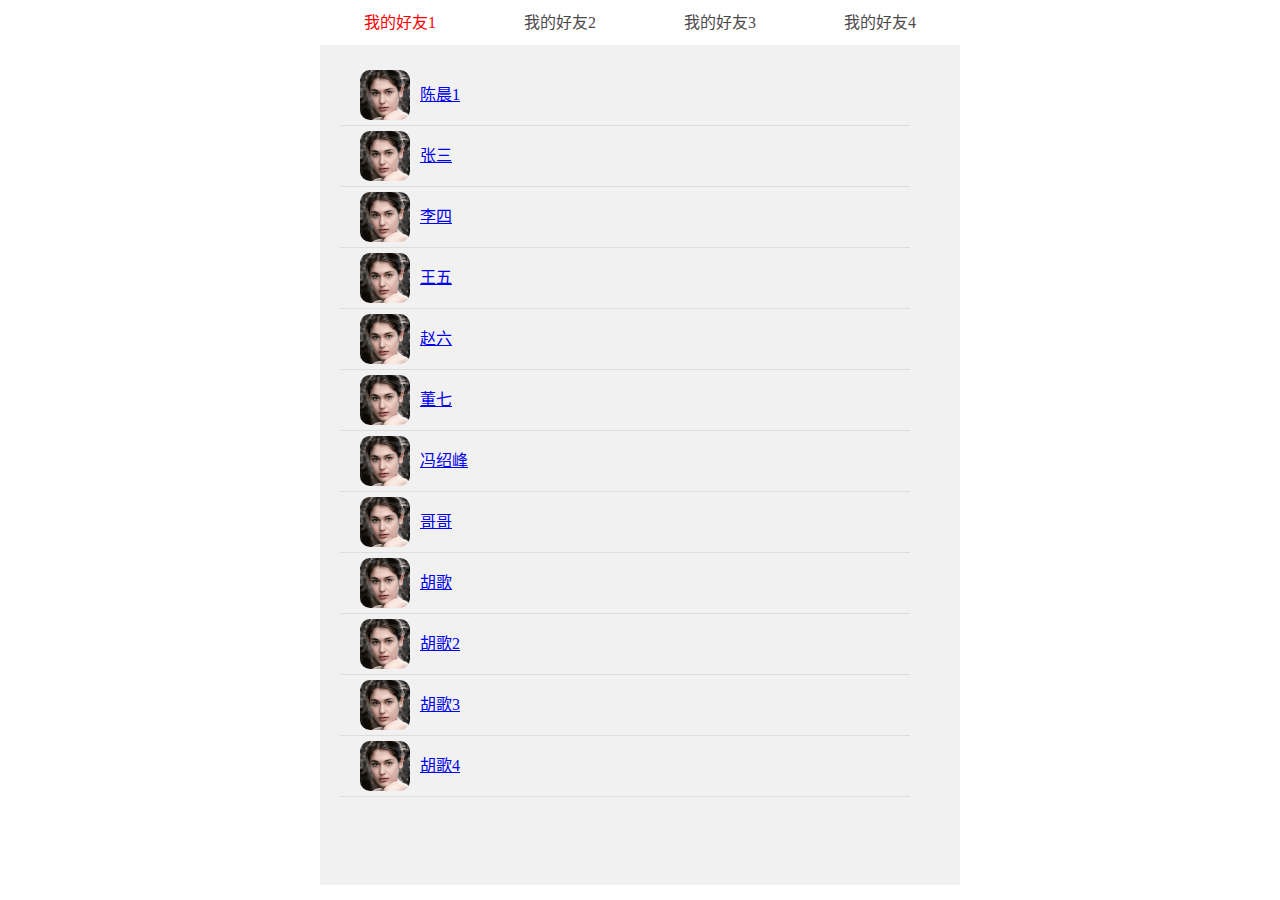
<file: index.html>
<!DOCTYPE html>
<html lang="zh-CN">
<head>
	<meta charset="UTF-8">
	<meta name="viewport" content="width=device-width, user-scalable=no, initial-scale=1.0, maximum-scale=1.0, minimum-scale=1.0">
	<meta http-equiv="X-UA-Compatible" content="ie=edge">
	<title>Title</title>
	<link rel="stylesheet" href="src/css/styleLists.css">
	<script src="http://apps.bdimg.com/libs/jquery/1.11.3/jquery.min.js"></script>
	<script src="src/js/sortLists.js"></script>
	<script src="src/js/jquery.charfirst.pinyin.js"></script>
</head>
<body>
<div class="singleMiddle">
	<script type="text/javascript">
		$(function () {
			// 点击切换通讯录类别
			var iTong;
			$('.header span').click(function (event) {
				$(this).addClass('selected').siblings('span').removeClass('selected');
				iTong = $(this).index();
				// 控制通讯录列表的显示与隐藏
				$('.sort-item-list').eq(iTong).fadeIn(200).siblings().hide();
			});
		});
	</script>
	<div class="fixed">
		<div class="header clearfix">
			<span class="selected">我的好友1</span>
			<span >我的好友2</span>
			<span >我的好友3</span>
			<span >我的好友4</span>
		</div>
	</div>
	<div id="letter"></div>
	<div class="sort-lists">
		<!--我的好友列表1-->
		<div class="sort-item-list on">
			<!---教室操作--->
			<div class="sort_box ">
				<div class=" sort_list">
					<div class="num_logo">
						<a href="/e/space/?userid=696">
							<img src="src/images/img.png" height="326" width="322"/>
						</a>
					</div>
					<div class="num_name">
						<a href="/e/space/?userid=696">陈晨1</a>
					</div>
				</div>
				<div class=" sort_list">
					<div class="num_logo">
						<a href="/e/space/?userid=696">
							<img src="src/images/img.png" height="326" width="322"/>
						</a>
					</div>
					<div class="num_name">
						<a href="/e/space/?userid=696">张三</a>
					</div>
				</div>
				<div class=" sort_list">
					<div class="num_logo">
						<a href="/e/space/?userid=696">
							<img src="src/images/img.png" height="326" width="322"/>
						</a>
					</div>
					<div class="num_name">
						<a href="/e/space/?userid=696">李四</a>
					</div>
				</div>
				<div class=" sort_list">
					<div class="num_logo">
						<a href="/e/space/?userid=696">
							<img src="src/images/img.png" height="326" width="322"/>
						</a>
					</div>
					<div class="num_name">
						<a href="/e/space/?userid=696">王五</a>
					</div>
				</div>
				<div class=" sort_list">
					<div class="num_logo">
						<a href="/e/space/?userid=696">
							<img src="src/images/img.png" height="326" width="322"/>
						</a>
					</div>
					<div class="num_name">
						<a href="/e/space/?userid=696">赵六</a>
					</div>
				</div>
				<div class=" sort_list">
					<div class="num_logo">
						<a href="/e/space/?userid=696">
							<img src="src/images/img.png" height="326" width="322"/>
						</a>
					</div>
					<div class="num_name">
						<a href="/e/space/?userid=696">董七</a>
					</div>
				</div>
				<div class=" sort_list">
					<div class="num_logo">
						<a href="/e/space/?userid=696">
							<img src="src/images/img.png" height="326" width="322"/>
						</a>
					</div>
					<div class="num_name">
						<a href="/e/space/?userid=696">冯绍峰</a>
					</div>
				</div>
				<div class=" sort_list">
					<div class="num_logo">
						<a href="/e/space/?userid=696">
							<img src="src/images/img.png" height="326" width="322"/>
						</a>
					</div>
					<div class="num_name">
						<a href="/e/space/?userid=696">哥哥</a>
					</div>
				</div>
				<div class=" sort_list">
					<div class="num_logo">
						<a href="/e/space/?userid=696">
							<img src="src/images/img.png" height="326" width="322"/>
						</a>
					</div>
					<div class="num_name">
						<a href="/e/space/?userid=696">胡歌</a>
					</div>
				</div>
				<div class=" sort_list">
					<div class="num_logo">
						<a href="/e/space/?userid=696">
							<img src="src/images/img.png" height="326" width="322"/>
						</a>
					</div>
					<div class="num_name">
						<a href="/e/space/?userid=696">胡歌2</a>
					</div>
				</div>
				<div class=" sort_list">
					<div class="num_logo">
						<a href="/e/space/?userid=696">
							<img src="src/images/img.png" height="326" width="322"/>
						</a>
					</div>
					<div class="num_name">
						<a href="/e/space/?userid=696">胡歌3</a>
					</div>
				</div>
				<div class=" sort_list">
					<div class="num_logo">
						<a href="/e/space/?userid=696">
							<img src="src/images/img.png" height="326" width="322"/>
						</a>
					</div>
					<div class="num_name">
						<a href="/e/space/?userid=696">胡歌4</a>
					</div>
				</div>

			</div>
			<div class="initials">
				<ul style="height: 800px;"></ul>
			</div>
		</div>
		<!--/我的好友列表-->
		<!--我的好友列表1-->
		<div class="sort-item-list">
			<!---教室操作--->
			<div class="sort_box ">
				<div class=" sort_list">
					<div class="num_logo">
						<a href="/e/space/?userid=696">
							<img src="src/images/img.png" height="326" width="322"/>
						</a>
					</div>
					<div class="num_name">
						<a href="/e/space/?userid=696">陈晨2</a>
					</div>
				</div>
				<div class=" sort_list">
					<div class="num_logo">
						<a href="/e/space/?userid=696">
							<img src="src/images/img.png" height="326" width="322"/>
						</a>
					</div>
					<div class="num_name">
						<a href="/e/space/?userid=696">王五</a>
					</div>
				</div>
				<div class=" sort_list">
					<div class="num_logo">
						<a href="/e/space/?userid=696">
							<img src="src/images/img.png" height="326" width="322"/>
						</a>
					</div>
					<div class="num_name">
						<a href="/e/space/?userid=696">赵六</a>
					</div>
				</div>
				<div class=" sort_list">
					<div class="num_logo">
						<a href="/e/space/?userid=696">
							<img src="src/images/img.png" height="326" width="322"/>
						</a>
					</div>
					<div class="num_name">
						<a href="/e/space/?userid=696">冯绍峰</a>
					</div>
				</div>
				<div class=" sort_list">
					<div class="num_logo">
						<a href="/e/space/?userid=696">
							<img src="src/images/img.png" height="326" width="322"/>
						</a>
					</div>
					<div class="num_name">
						<a href="/e/space/?userid=696">哥哥</a>
					</div>
				</div>
				<div class=" sort_list">
					<div class="num_logo">
						<a href="/e/space/?userid=696">
							<img src="src/images/img.png" height="326" width="322"/>
						</a>
					</div>
					<div class="num_name">
						<a href="/e/space/?userid=696">胡歌</a>
					</div>
				</div>
				<div class=" sort_list">
					<div class="num_logo">
						<a href="/e/space/?userid=696">
							<img src="src/images/img.png" height="326" width="322"/>
						</a>
					</div>
					<div class="num_name">
						<a href="/e/space/?userid=696">胡歌2</a>
					</div>
				</div>
				<div class=" sort_list">
					<div class="num_logo">
						<a href="/e/space/?userid=696">
							<img src="src/images/img.png" height="326" width="322"/>
						</a>
					</div>
					<div class="num_name">
						<a href="/e/space/?userid=696">胡歌3</a>
					</div>
				</div>
				<div class=" sort_list">
					<div class="num_logo">
						<a href="/e/space/?userid=696">
							<img src="src/images/img.png" height="326" width="322"/>
						</a>
					</div>
					<div class="num_name">
						<a href="/e/space/?userid=696">胡歌4</a>
					</div>
				</div>

			</div>
			<div class="initials">
				<ul style="height: 800px;"></ul>
			</div>
		</div>
		<!--/我的好友列表-->
		<!--我的好友列表1-->
		<div class="sort-item-list">
			<!---教室操作--->
			<div class="sort_box ">
				<div class=" sort_list">
					<div class="num_logo">
						<a href="/e/space/?userid=696">
							<img src="src/images/img.png" height="326" width="322"/>
						</a>
					</div>
					<div class="num_name">
						<a href="/e/space/?userid=696">陈晨2</a>
					</div>
				</div>
				<div class=" sort_list">
					<div class="num_logo">
						<a href="/e/space/?userid=696">
							<img src="src/images/img.png" height="326" width="322"/>
						</a>
					</div>
					<div class="num_name">
						<a href="/e/space/?userid=696">张三</a>
					</div>
				</div>
				<div class=" sort_list">
					<div class="num_logo">
						<a href="/e/space/?userid=696">
							<img src="src/images/img.png" height="326" width="322"/>
						</a>
					</div>
					<div class="num_name">
						<a href="/e/space/?userid=696">李四</a>
					</div>
				</div>
				<div class=" sort_list">
					<div class="num_logo">
						<a href="/e/space/?userid=696">
							<img src="src/images/img.png" height="326" width="322"/>
						</a>
					</div>
					<div class="num_name">
						<a href="/e/space/?userid=696">王五</a>
					</div>
				</div>
				<div class=" sort_list">
					<div class="num_logo">
						<a href="/e/space/?userid=696">
							<img src="src/images/img.png" height="326" width="322"/>
						</a>
					</div>
					<div class="num_name">
						<a href="/e/space/?userid=696">赵六</a>
					</div>
				</div>
				<div class=" sort_list">
					<div class="num_logo">
						<a href="/e/space/?userid=696">
							<img src="src/images/img.png" height="326" width="322"/>
						</a>
					</div>
					<div class="num_name">
						<a href="/e/space/?userid=696">董七</a>
					</div>
				</div>
				<div class=" sort_list">
					<div class="num_logo">
						<a href="/e/space/?userid=696">
							<img src="src/images/img.png" height="326" width="322"/>
						</a>
					</div>
					<div class="num_name">
						<a href="/e/space/?userid=696">冯绍峰</a>
					</div>
				</div>
				<div class=" sort_list">
					<div class="num_logo">
						<a href="/e/space/?userid=696">
							<img src="src/images/img.png" height="326" width="322"/>
						</a>
					</div>
					<div class="num_name">
						<a href="/e/space/?userid=696">哥哥</a>
					</div>
				</div>
				<div class=" sort_list">
					<div class="num_logo">
						<a href="/e/space/?userid=696">
							<img src="src/images/img.png" height="326" width="322"/>
						</a>
					</div>
					<div class="num_name">
						<a href="/e/space/?userid=696">胡歌</a>
					</div>
				</div>
				<div class=" sort_list">
					<div class="num_logo">
						<a href="/e/space/?userid=696">
							<img src="src/images/img.png" height="326" width="322"/>
						</a>
					</div>
					<div class="num_name">
						<a href="/e/space/?userid=696">胡歌2</a>
					</div>
				</div>
				<div class=" sort_list">
					<div class="num_logo">
						<a href="/e/space/?userid=696">
							<img src="src/images/img.png" height="326" width="322"/>
						</a>
					</div>
					<div class="num_name">
						<a href="/e/space/?userid=696">胡歌3</a>
					</div>
				</div>
				<div class=" sort_list">
					<div class="num_logo">
						<a href="/e/space/?userid=696">
							<img src="src/images/img.png" height="326" width="322"/>
						</a>
					</div>
					<div class="num_name">
						<a href="/e/space/?userid=696">胡歌4</a>
					</div>
				</div>

			</div>
			<div class="initials">
				<ul style="height: 800px;"></ul>
			</div>
		</div>
		<!--/我的好友列表-->
		<!--我的好友列表1-->
		<div class="sort-item-list">
			<!---教室操作--->
			<div class="sort_box ">
				<div class=" sort_list">
					<div class="num_logo">
						<a href="/e/space/?userid=696">
							<img src="src/images/img.png" height="326" width="322"/>
						</a>
					</div>
					<div class="num_name">
						<a href="/e/space/?userid=696">陈晨4</a>
					</div>
				</div>
				<div class=" sort_list">
					<div class="num_logo">
						<a href="/e/space/?userid=696">
							<img src="src/images/img.png" height="326" width="322"/>
						</a>
					</div>
					<div class="num_name">
						<a href="/e/space/?userid=696">李四</a>
					</div>
				</div>
				<div class=" sort_list">
					<div class="num_logo">
						<a href="/e/space/?userid=696">
							<img src="src/images/img.png" height="326" width="322"/>
						</a>
					</div>
					<div class="num_name">
						<a href="/e/space/?userid=696">王五</a>
					</div>
				</div>
				<div class=" sort_list">
					<div class="num_logo">
						<a href="/e/space/?userid=696">
							<img src="src/images/img.png" height="326" width="322"/>
						</a>
					</div>
					<div class="num_name">
						<a href="/e/space/?userid=696">赵六</a>
					</div>
				</div>
				<div class=" sort_list">
					<div class="num_logo">
						<a href="/e/space/?userid=696">
							<img src="src/images/img.png" height="326" width="322"/>
						</a>
					</div>
					<div class="num_name">
						<a href="/e/space/?userid=696">董七</a>
					</div>
				</div>
				<div class=" sort_list">
					<div class="num_logo">
						<a href="/e/space/?userid=696">
							<img src="src/images/img.png" height="326" width="322"/>
						</a>
					</div>
					<div class="num_name">
						<a href="/e/space/?userid=696">冯绍峰</a>
					</div>
				</div>
				<div class=" sort_list">
					<div class="num_logo">
						<a href="/e/space/?userid=696">
							<img src="src/images/img.png" height="326" width="322"/>
						</a>
					</div>
					<div class="num_name">
						<a href="/e/space/?userid=696">哥哥</a>
					</div>
				</div>
				<div class=" sort_list">
					<div class="num_logo">
						<a href="/e/space/?userid=696">
							<img src="src/images/img.png" height="326" width="322"/>
						</a>
					</div>
					<div class="num_name">
						<a href="/e/space/?userid=696">胡歌</a>
					</div>
				</div>
				<div class=" sort_list">
					<div class="num_logo">
						<a href="/e/space/?userid=696">
							<img src="src/images/img.png" height="326" width="322"/>
						</a>
					</div>
					<div class="num_name">
						<a href="/e/space/?userid=696">胡歌2</a>
					</div>
				</div>
				<div class=" sort_list">
					<div class="num_logo">
						<a href="/e/space/?userid=696">
							<img src="src/images/img.png" height="326" width="322"/>
						</a>
					</div>
					<div class="num_name">
						<a href="/e/space/?userid=696">胡歌3</a>
					</div>
				</div>
				<div class=" sort_list">
					<div class="num_logo">
						<a href="/e/space/?userid=696">
							<img src="src/images/img.png" height="326" width="322"/>
						</a>
					</div>
					<div class="num_name">
						<a href="/e/space/?userid=696">胡歌4</a>
					</div>
				</div>

			</div>
			<div class="initials">
				<ul style="height: 800px;"></ul>
			</div>
		</div>
		<!--/我的好友列表-->

	</div>
</div>
</body>
</html>
</file>
<file: src/css/styleLists.css>
*{
    margin:0;
    padding: 0;
}
ul,li{
    list-style: none;
}
.singleMiddle{
    width:640px;
    font-family:微软雅黑;
    margin: 0 auto;

}
header.fixed{
    /*position: fixed;*/
    /*left: 0;*/
    /*top: 0;*/
    z-index: 99;
}
.header{
    text-align: center;
    color: #4e4a49;
    font-size: 1em;
    height: 45px;
    line-height: 45px;
    position: relative;
}
.header>span{
    width:160px;
    display: inline-block;
    float: left;
}
.header>span.selected{
    color: red;
}
#letter{
    width: 100px;
    height: 100px;
    border-radius: 5px;
    font-size: 75px;
    color: #555;
    text-align: center;
    line-height: 100px;
    background: rgba(145,145,145,0.6);
    position: fixed;
    left: 50%;
    top: 50%;
    margin:-50px 0px 0px -50px;
    z-index: 99;
    display: none;
}
#letter img{
    width: 50px;
    height: 50px;
    float: left;
    margin:25px 0px 0px 25px;
}
.sort_box{
    width: 570px;
    /*padding-top: 45px;*/
    overflow: hidden;
    float: left;
}
.sort_list{
    padding:10px 60px 10px 80px;
    position: relative;
    height: 40px;
    line-height: 40px;
    border-bottom:1px solid #ddd;
}

.sort_list .num_logo{
    width: 50px;
    height: 50px;
    border-radius: 10px;
    overflow: hidden;
    position: absolute;
    top: 5px;
    left: 20px;
}
.sort_list .num_logo img{
    width: 50px;
    height: 50px;
}
.sort_list .num_name{
    color: #000;
}

.sort_letter{
    height: 30px;
    line-height: 30px;
    padding-left: 20px;
    color:#787878;
    font-size: 14px;
    border-bottom:1px solid #ddd;
    background-color: #fff;
}
.initials{
    /*position: fixed;*/
    /*top: 47px;*/
    float: right;
    right: 0px;
    height: 100%;
    width: 15px;
    text-align: center;
    font-size: 14px;
    z-index: 99;
    background: rgba(145,145,145,0);
    cursor: pointer;
}
.initials li img{
    width: 14px;
}

.sort-item-list{
    float: left;
    width:600px;
    display: none;
}
.sort-item-list.on{
    display: block;
}
.sort-lists{
    width:600px;
    overflow: hidden;
    margin:0 auto;
    padding: 20px;
    background-color: #f1f1f1;
    /*border:#ccc solid 1px;*/
}
</file>
